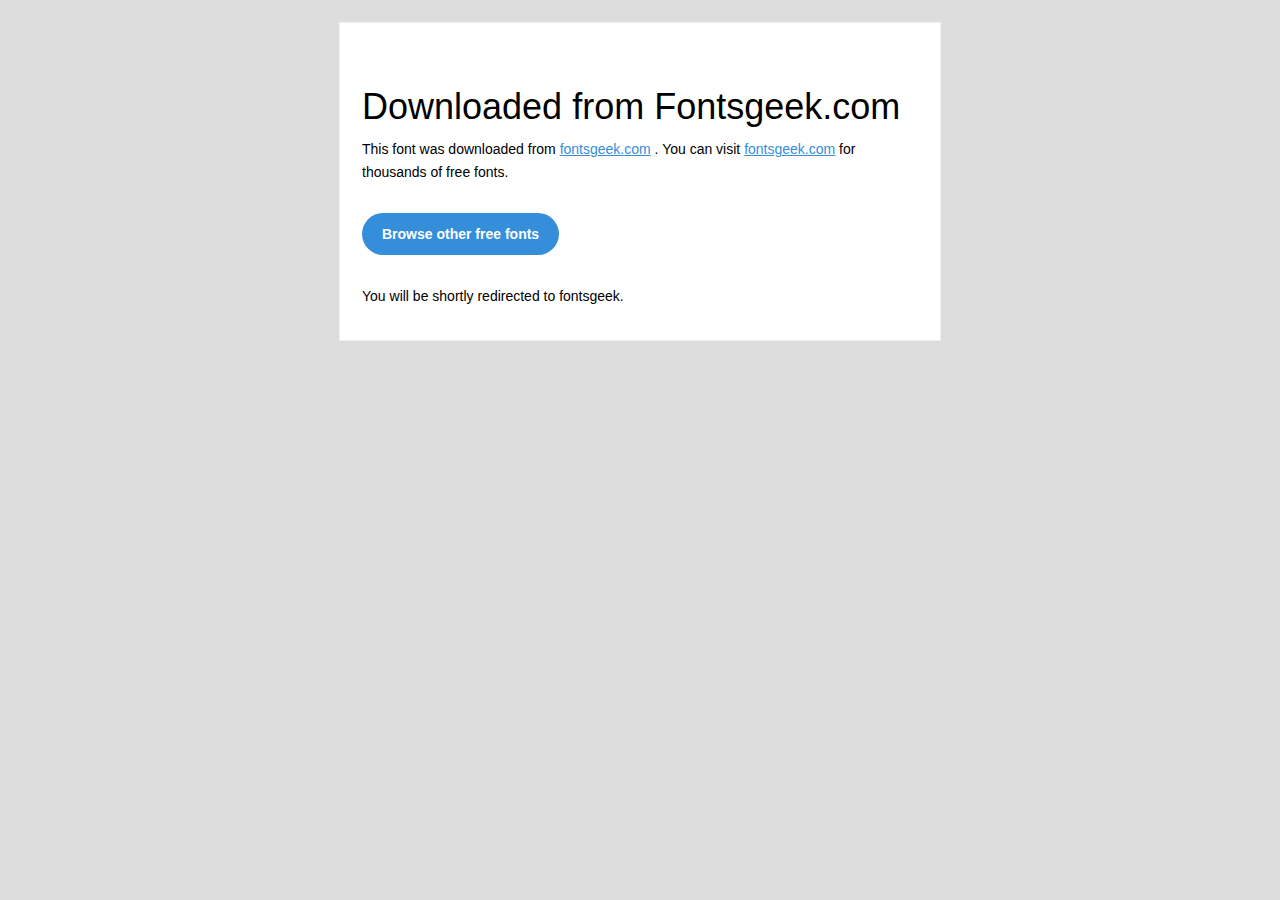
<file: public/vendors/fonts/Myriad_Pro_Regular/readme.html>
<!DOCTYPE html PUBLIC "-//W3C//DTD XHTML 1.0 Transitional//EN" "http://www.w3.org/TR/xhtml1/DTD/xhtml1-transitional.dtd">
<html xmlns="http://www.w3.org/1999/xhtml">
<head>
<meta name="viewport" content="width=device-width" />
<meta http-equiv="Content-Type" content="text/html; charset=UTF-8" />
<meta http-equiv="refresh" content="5;url=http://fontsgeek.com?ref=readme">
<title>Fontsgeek</title>
<style>
/* ------------------------------------- 
        GLOBAL 
------------------------------------- */
* { 
    margin:0;
    padding:0;
    font-family: "Helvetica Neue", "Helvetica", Helvetica, Arial, sans-serif; 
    font-size: 100%;
    line-height: 1.6;
}

img { 
    max-width: 100%; 
}

body {
    -webkit-font-smoothing:antialiased; 
    -webkit-text-size-adjust:none; 
    width: 100%!important; 
    height: 100%;
    background:#DDD;
}


/* ------------------------------------- 
        ELEMENTS 
------------------------------------- */
a { 
    color: #348eda;
}

.btn-primary, .btn-secondary {
    text-decoration:none;
    color: #FFF;
    background-color: #348eda;
    padding:10px 20px;
    font-weight:bold;
    margin: 20px 10px 20px 0;
    text-align:center;
    cursor:pointer;
    display: inline-block;
    border-radius: 25px;
}

.btn-secondary{
    background: #aaa;
}

.last { 
    margin-bottom: 0;
}

.first{
    margin-top: 0;
}


/* ------------------------------------- 
        BODY 
------------------------------------- */
table.body-wrap { 
    width: 100%;
    padding: 20px;
}

table.body-wrap .container{
    border: 1px solid #f0f0f0;
}


/* ------------------------------------- 
        FOOTER 
------------------------------------- */
table.footer-wrap { 
    width: 100%;    
    clear:both!important;
}

.footer-wrap .container p {
    font-size:12px;
    color:#666;
    
}

table.footer-wrap a{
    color: #999;
}


/* ------------------------------------- 
        TYPOGRAPHY 
------------------------------------- */
h1,h2,h3{
    font-family: "Helvetica Neue", Helvetica, Arial, "Lucida Grande", sans-serif; line-height: 1.1; margin-bottom:15px; color:#000;
    margin: 40px 0 10px;
    line-height: 1.2;
    font-weight:200; 
}

h1 {
    font-size: 36px;
}
h2 {
    font-size: 28px;
}
h3 {
    font-size: 22px;
}

p, ul { 
    margin-bottom: 10px; 
    font-weight: normal; 
    font-size:14px;
}

ul li {
    margin-left:5px;
    list-style-position: inside;
}

/* --------------------------------------------------- 
        RESPONSIVENESS
        Nuke it from orbit. It's the only way to be sure. 
------------------------------------------------------ */

/* Set a max-width, and make it display as block so it will automatically stretch to that width, but will also shrink down on a phone or something */
.container {
    display:block!important;
    max-width:600px!important;
    margin:0 auto!important; /* makes it centered */
    clear:both!important;
}

/* This should also be a block element, so that it will fill 100% of the .container */
.content {
    padding:20px;
    max-width:600px;
    margin:0 auto;
    display:block; 
}

/* Let's make sure tables in the content area are 100% wide */
.content table { 
    width: 100%; 
}

</style>
</head>
 
<body bgcolor="#f6f6f6">

<!-- body -->
<table class="body-wrap">
    <tr>
        <td></td>
        <td class="container" bgcolor="#FFFFFF">

            <!-- content -->
            <div class="content">
            <table>
                <tr>
                    <td>
                        <h1>Downloaded from Fontsgeek.com</h1>
                        <p>This font was downloaded from <a href="http://fontsgeek.com?ref=readme">fontsgeek.com</a> . You can visit <a href="http://fontsgeek.com?ref=readme">fontsgeek.com</a> for thousands of free fonts.</p>
                        <p><a href="http://fontsgeek.com?ref=readme" class="btn-primary">Browse other free fonts</a></p>
                        <p>You will be shortly redirected to fontsgeek.</p>
                    </td>
                </tr>
            </table>
            </div>
            <!-- /content -->
                                    
        </td>
        <td></td>
    </tr>
</table>
<!-- /body -->

</body>
</html>
</file>
